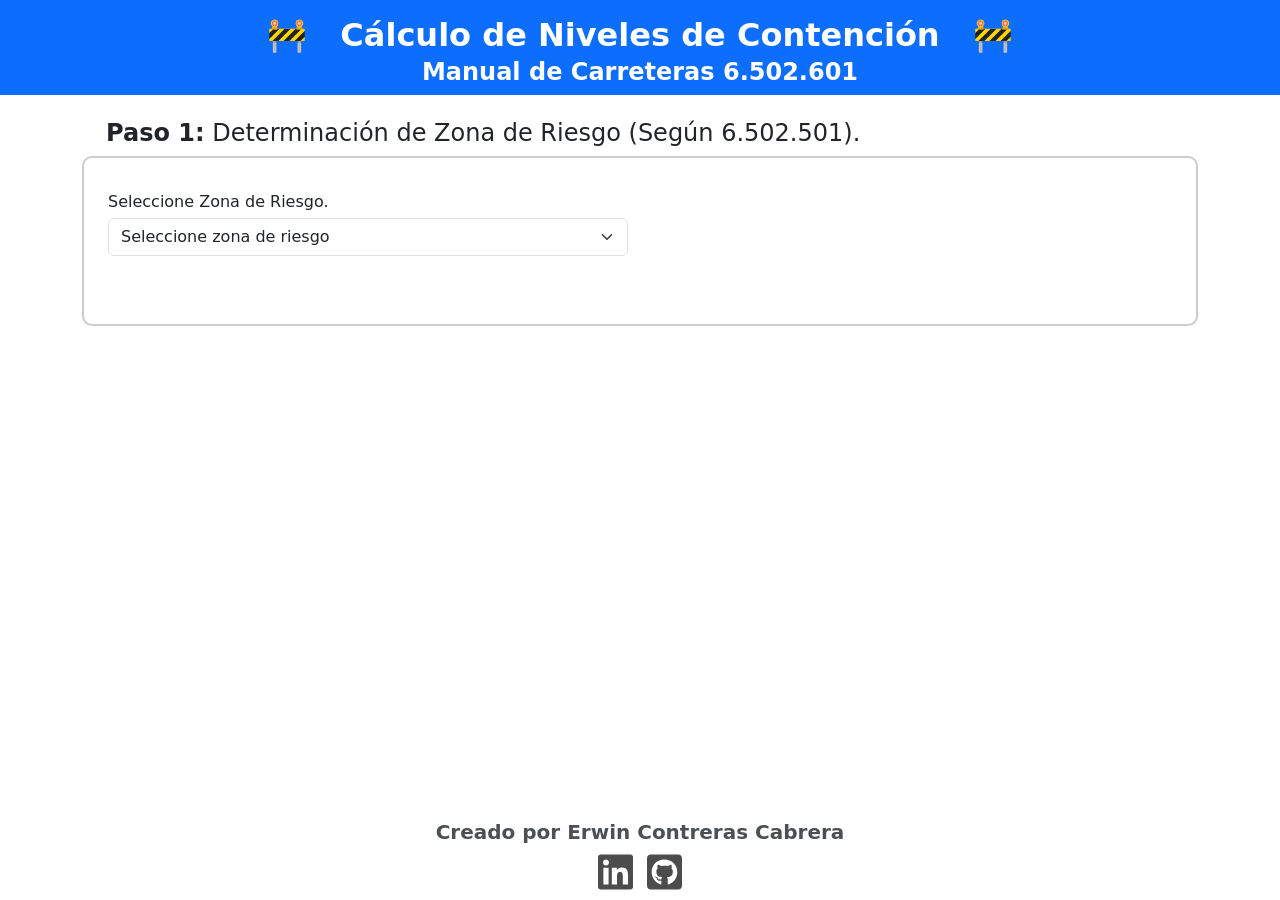
<file: index.html>
<!DOCTYPE html>
<html lang="es">

<head>
    <meta charset="UTF-8">
    <meta http-equiv="X-UA-Compatible" content="IE=edge">
    <meta name="viewport" content="width=device-width, initial-scale=1.0">
    <link rel="stylesheet" href="./assets/css/styles.css">
    <link href="https://cdn.jsdelivr.net/npm/bootstrap@5.2.0/dist/css/bootstrap.min.css" rel="stylesheet"
        integrity="sha384-gH2yIJqKdNHPEq0n4Mqa/HGKIhSkIHeL5AyhkYV8i59U5AR6csBvApHHNl/vI1Bx" crossorigin="anonymous">
    <title>Niveles de Contención</title>
</head>

<body>
    <header>
        <h2 class="bg-primary text-white pt-3 text-center fw-bold my-0">&#128679&nbsp;&nbsp; Cálculo de Niveles de
            Contención &nbsp;&nbsp;&#128679;</h2>
        <h4 class="bg-primary text-white pt-1 pb-2 text-center fw-bold">Manual de Carreteras 6.502.601</h4>
    </header>
    <main class="container">
        <!--PASO 1 -->
        <div id="paso1">
            <h4 class="px-4 mt-4"><b>Paso 1:</b> Determinación de Zona de Riesgo (Según 6.502.501).</h4>
            <div class="bordeSeccion">
                <form id="formPaso1">
                    <div class="row px-4 my-4">
                        <div class="col-12 col-lg-6 my-2 container-input">
                            <label for="paso1-tipo">Seleccione Zona de Riesgo.</label>
                            <br>
                            <select class="form-select my-1" id="paso1-zona">
                                <option selected disabled>Seleccione zona de riesgo</option>
                                <option value="alto">Riesgo Alto</option>
                                <option value="normal">Riesgo Normal</option>
                            </select>
                        </div>
                    </div>
                </form>
                <div class="row px-4 mb-4">
                    <h5 id="paso1-conclusion" class="fw-bold"></h5>
                </div>
            </div>
        </div>
        <!--PASO 2 -->
        <div id="paso2" class="off">
            <h4 class="px-4 mt-4 mb-0"><b>Paso 2:</b> Aumento del nivel de contención debido a camiones de más de dos
                ejes.</h4>
            <div class="bordeSeccion mt-2">
                <form id="formPaso2">
                    <div class="row px-4 my-4">
                        <div class="col-12 col-lg-6 my-2 container-input">
                            <label for="paso2-tipo">Seleccione tipo de calzada</label>
                            <br>
                            <select class="form-select" id="paso2-tipo"
                                data-empty-error-msg="Debe seleccionar una opción.">
                                <option selected disabled>Tipo de calzada</option>
                                <option value="bidireccional">Bidireccional</option>
                                <option value="unidireccional">Unidireccional</option>
                            </select>
                            <span id="error2TipoCal" class="text-danger errorField"></span>
                        </div>

                        <div class="col-12 col-lg-6 my-2 container-input">
                            <label for="paso2-tmda">Ingrese valor de TMDA de la ruta</label>
                            <br>
                            <input class="form-control" id="paso2-tmda" data-empty-error-msg="Debe ingresar un valor."
                                data-type-error-msg="El valor debe ser numérico." />
                            <span id="error2Tmda" class="text-danger errorField"></span>
                        </div>

                        <div class="col-12 col-lg-6 my-2 container-input">
                            <label for="paso2-tmda2Ejes">Ingrese valor de TMDA para camiones de más de 2 ejes</label>
                            <br>
                            <input class="form-control" id="paso2-tmda2Ejes"
                                data-empty-error-msg="Debe ingresar un valor."
                                data-type-error-msg="El valor debe ser numérico." />
                            <span id="error2Tmda2Ejes" class="text-danger errorField"></span>
                        </div>
                        <div class="col-12 col-lg-6 my-2 text-center align-self-center">
                            <button id="paso2-analizar" type="submit" class="btn btn-primary">Analizar</button>
                        </div>
                    </div>
                </form>

                <div class="row off px-4 mb-4" id="paso2-resultados">
                    <p><b>Tabla 6.502.602.A -</b> Valores Máximos TMDA camiones de más de 2 ejes</p>
                    <div class="col-12 col-lg-6 mb-2 text-center align-self-center">
                        <table id="tablaNcCam2Ejes" class="table table-bordered border-primary">
                            <thead>
                                <tr>
                                    <th>TMDA</th>
                                    <th>Camiones de + 2 ejes (veh/día)</th>
                                </tr>
                            </thead>
                            <tbody>
                            </tbody>
                        </table>
                    </div>

                    <div class="row">
                        <h5 id="paso2-conclusion" class="fw-bold"></h5>
                    </div>
                </div>
            </div>
        </div>
        <!--PASO 3 -->
        <div id="paso3" class="off">
            <h4 class="px-4 mt-4 mb-0"><b>Paso 3:</b> Aumento del nivel de contención debido a camiones.</h4>
            <div class="bordeSeccion mt-2">
                <form id="formPaso3">
                    <div class="row px-4 my-4">
                        <div class="col-12 col-lg-6 my-2 container-input">
                            <label for="paso3-tmdaCam">Ingrese valor de TMDA para camiones de 2 y más ejes</label>
                            <br>
                            <input class="form-control" id="paso3-tmdaCam"
                                data-empty-error-msg="Debe ingresar un valor."
                                data-type-error-msg="El valor debe ser numérico." />
                            <span id="error3TmdaCam" class="text-danger errorField"></span>
                        </div>
                        <div class="col-12 col-lg-6 text-center align-self-center">
                            <button id="paso3-analizar" type="submit" class="btn btn-primary">Analizar</button>
                        </div>
                    </div>
                </form>

                <div class="row off px-4 mb-4" id="paso3-resultados">
                    <p><b>Tabla 6.502.602.A -</b> Valores Máximos TMDA camiones de 2 y más ejes.</p>
                    <div class="col-12 col-lg-6 mb-2 text-center align-self-center">
                        <table id="tablaNcCam" class="table table-bordered border-primary">
                            <thead>
                                <tr>
                                    <th>TMDA</th>
                                    <th>Camiones de 2 y más ejes (veh/día)</th>
                                </tr>
                            </thead>
                            <tbody>
                            </tbody>
                        </table>
                    </div>

                    <div class="row">
                        <h5 id="paso3-conclusion" class="fw-bold"></h5>
                    </div>
                </div>
            </div>
        </div>

        <!--PASO 4 -->
        <div id="paso4" class="off">
            <h4 class="px-4 mt-4 mb-0"><b>Paso 4:</b> Determinación de Zonas de Riesgo Normal</h4>
            <div class="bordeSeccion mt-2">
                <!--Terraplen -->
                <h5 class="px-4 mt-4 mb-0"><b>&#128208; Terraplenes (6.502.504).</b></h5>
                <form id="formPaso4Talud">
                    <div class="row px-4 my-2 text-center justify-content-center">
                        <label class="mb-2">Ingrese valor 'H' del talud.</label>
                        <div class="col-8 col-sm-4 col-md-3 container-input">
                            <div class="input-group mb-3 flex-nowrap">
                                <span class="input-group-text">V:</span>
                                <input class="form-control" value=1 disabled>
                            </div>
                        </div>
                        <div class="col-8 col-sm-4 col-md-3 container-input">
                            <div class="input-group mb-3 flex-nowrap">
                                <span class="input-group-text">H:</span>
                                <div>
                                    <input id="paso4-Htalud" class="form-control"
                                        data-empty-error-msg="Debe ingresar un valor."
                                        data-type-error-msg="El valor debe ser numérico.">
                                    <span id="error4Htalud" class="text-danger errorField"></span>
                                </div>
                            </div>
                        </div>
                    </div>
                    <div class="row">
                        <div class="col-12 my-2 text-center align-self-center">
                            <button type="submit" id="paso4-evalTalud" class="btn btn-primary">Analizar</button>
                        </div>
                    </div>
                </form>
                <div class="row px-4">
                    <p id="paso4-descrip" class="fw-semibold "></p>
                </div>
                <div class="row px-4 mb-4">
                    <p id="paso4-terraplenConclusion" class="fw-semibold fs-5"></p>
                </div>
                <hr>

                <!--Medianas-->
                <h5 class="px-4 mt-4 mb-0"><b>&#8596 Medianas (6.502.505).</b></h5>
                <form id="formPaso4Mediana">
                    <div class="row px-4 my-2">
                        <label>Ingrese los valores solicitados</label>
                        <div class="col-12 col-lg-4 container-input">
                            <div class="input-group mb-3 flex-nowrap">
                                <span class="input-group-text">TMDA: </span>
                                <div>
                                    <input id="paso4-medianaTmda" class="form-control"
                                        data-empty-error-msg="Debe ingresar un valor."
                                        data-type-error-msg="El valor debe ser numérico.">
                                    <span id="error4medianaTmda" class="text-danger errorField"></span>
                                </div>
                            </div>
                        </div>
                        <div class="col-12 col-lg-4 container-input">
                            <div class="input-group mb-3 flex-nowrap">
                                <span class="input-group-text">Vp(km/h): </span>
                                <div>
                                    <input id="paso4-medianaVp" class="form-control"
                                        data-empty-error-msg="Debe ingresar un valor."
                                        data-type-error-msg="El valor debe ser numérico."
                                        data-vp-error-msg="Intente con un múltiplo de 10.">
                                    <span id="error4medianaVp" class="text-danger errorField"></span>
                                </div>
                            </div>
                        </div>
                        <div class="col-12 col-lg-4 container-input">
                            <div class="input-group mb-3 flex-nowrap">
                                <span class="input-group-text">Ancho Mediana (m)</span>
                                <div>
                                    <input id="paso4-medianaAncho" class="form-control"
                                        data-empty-error-msg="Debe ingresar un valor."
                                        data-type-error-msg="El valor debe ser numérico.">
                                    <span id="error4medianaAncho" class="text-danger errorField"></span>
                                </div>
                            </div>
                        </div>
                    </div>
                    <div class="row px-4 my-2">
                        <p class="boxClean"><b>Nota:</b> el valor del ancho de mediana corresponde a la zona libre de
                            obstaculos, comprendida entre los bordes de dos calzadas (incluye las bermas).</p>
                        <p>En caso de haber un obstáculo, el ancho de mediana corresponde a la distancia entre el borde
                            de
                            la calzada y la cara del obstáculo más próxima al tránsito.</p>
                    </div>
                    <div class="row px-4 my-2">
                        <div class="mt-2 mb-4 text-center align-self-center">
                            <button type="submit" id="paso4-evalTalud" class="btn btn-primary">Analizar</button>
                        </div>
                    </div>
                </form>
                <div class="row px-4 mb-4">
                    <p id="paso4-medianaConclusion" class="fs-5"></p>
                </div>
                <hr>

                <!--Barandas de Puentes y Pasos Superiores 6.502.506-->
                <h5 class="px-4 mt-4 mb-0"><b>&#127753; Barandas de puentes y pasos superiores (6.502.506).</b></h5>
                <div class="row px-4 mb-4 mt-3">
                    <p class="fs-5">Se debe evaluar la necesidad de usar barreras según se
                        indica en el punto 6.502.506</p>
                </div>
                <hr>
                <!--Zona Lateral 6.502.507-->
                <h5 class="px-4 mt-4 mb-0"><b>&#8614; Zona Lateral (6.502.507).</b></h5>
                <div class="row px-4 mb-4 mt-3">
                    <p class="fs-5">En caso de que existan situaciones de riesgo dentro de las
                        zonas despejadas, calculadas de acuerdo lo indicado en el punto 6.502.503, se debe determinar si
                        corresponde o no usar algún sistema de contención, según lo dispuesto en el numeral 6.502.503
                    </p>
                </div>
                <hr>
                <!-- -->
                <div class="row px-4 mt-4 justify-content-center">
                    <div class="fw-semibold fs-5 text-center">
                        <p>En función del análisis hecho para los 4 puntos anteriores.</p>
                        <p>¿Se requiere de un sistema de contención?</p>
                    </div>
                    <br>
                </div>
                <form>
                    <div class="row px-4 mb-4 justify-content-center">
                        <div class="col-8 col-md-6 col-lg-4">
                            <select class="form-select my-1" id="paso4-criterio">
                                <option selected disabled>Seleccione una opcion</option>
                                <option value="si">Si</option>
                                <option value="no">No</option>
                            </select>
                        </div>
                    </div>
                </form>
            </div>
        </div>

        <!--PASO 5 -->
        <div id="paso5" class="off">
            <h4 class="px-4 mt-4 mb-0"><b>Paso 5:</b> Necesidad de Barrera en Zonas de Riesgo Normal.</h4>
            <div class="bordeSeccion mt-2">
                <div class="row px-4 mt-4 mb-4">
                    <p id="paso5-conclusion" class="fs-5"></p>
                </div>
            </div>
        </div>

        <!--PASO 6 -->
        <div id="paso6" class="off">
            <h4 class="px-4 mt-4 mb-0"><b>Paso 6:</b> Aumento del nivel de contención debido a buses y camiones.</h4>
            <div class="bordeSeccion mt-2">
                <form id="formPaso6">
                    <div class="row px-4 my-4">
                        <div class="col-12 col-lg-6 my-2 container-input">
                            <label for="paso6-tipo">Seleccione tipo de calzada</label>
                            <br>
                            <select class="form-select" id="paso6-tipo"
                                data-empty-error-msg="Debe seleccionar una opción.">
                                <option selected disabled>Tipo de calzada</option>
                                <option value="bidireccional">Bidireccional</option>
                                <option value="unidireccional">Unidireccional</option>
                            </select>
                            <span id="error6TipoCal" class="text-danger errorField"></span>
                        </div>

                        <div class="col-12 col-lg-6 my-2 container-input">
                            <label for="paso6-tmda">Ingrese valor de TMDA de la ruta</label>
                            <br>
                            <input class="form-control" id="paso6-tmda" data-empty-error-msg="Debe ingresar un valor."
                                data-type-error-msg="El valor debe ser numérico." />
                            <span id="error6Tmda" class="text-danger errorField"></span>
                        </div>

                        <div class="col-12 col-lg-6 my-2 container-input">
                            <label for="paso6-tmdaCam">Ingrese valor de TMDA para buses y camiones de 2 y más
                                ejes</label>
                            <br>
                            <input class="form-control" id="paso6-tmdaBusCam"
                                data-empty-error-msg="Debe ingresar un valor."
                                data-type-error-msg="El valor debe ser numérico." />
                            <span id="error6BusCam" class="text-danger errorField"></span>
                        </div>
                        <div class="col-12 col-lg-6 my-2 text-center align-self-center">
                            <button id="paso6-analizar" type="submit" class="btn btn-primary">Analizar</button>
                        </div>
                    </div>
                </form>

                <div class="row off px-4 mb-4" id="paso6-resultados">
                    <p><b>Tabla 6.502.602.C -</b> Valores Máximos TMDA buses y camiones de 2 ejes y más.</p>
                    <div class="col-12 col-lg-6 mb-2 text-center align-self-center">
                        <table id="tablaNcBusCam" class="table table-bordered border-primary">
                            <thead>
                                <tr>
                                    <th>TMDA</th>
                                    <th>Buses y Camiones (veh/día)</th>
                                </tr>
                            </thead>
                            <tbody>
                            </tbody>
                        </table>
                    </div>

                    <div class="row">
                        <h5 id="paso6-conclusion" class="fw-bold"></h5>
                    </div>
                </div>
            </div>
        </div>

        <!--PASO 7 -->
        <div id="paso7" class="off">
            <h4 class="px-4 mt-4 mb-0"><b>Paso 7:</b> Definición del nivel de contención en función del tránsito en
                zonas de riesgo normal.</h4>
            <div class="bordeSeccion mt-2">
                <div class="row px-4 my-4">
                    <h5 id="paso7-conclusion" class="fw-bold text-center">/h5>
                </div>

            </div>
        </div>

        <div id="fin" class="px-4 mt-5 off">
            <h5 class="fw-bold text-success text-center">Para iniciar un nuevo cálculo recargue la página o presione 'F5'.</h5>
        </div>

        <br><br><br><br><br><br>
    </main>

    <footer class="container fixed-bottom mb-2">
        <h5 class="fw-semibold text-center footerText">Creado por Erwin Contreras Cabrera</h5>
        <div id="links" class="text-center mt-2">
            <span class="px-1"><a href="https://www.linkedin.com/in/erwincca/" target="_blank"><img class="link"
                        src="./assets/img/linkedin.svg" alt="linkedin"></a></span>
            <span class="px-1"><a href="https://github.com/erwin-cc" target="_blank"><img class="link"
                        src="./assets/img/github.svg" alt="github"></a></span>
        </div>
    </footer>
    <script src="https://code.jquery.com/jquery-3.6.0.js"
        integrity="sha256-H+K7U5CnXl1h5ywQfKtSj8PCmoN9aaq30gDh27Xc0jk=" crossorigin="anonymous"></script>
    <script src="./assets/js/nivelesContencion.js"></script>
    <script src="https://cdn.jsdelivr.net/npm/bootstrap@5.2.0/dist/js/bootstrap.bundle.min.js"
        integrity="sha384-A3rJD856KowSb7dwlZdYEkO39Gagi7vIsF0jrRAoQmDKKtQBHUuLZ9AsSv4jD4Xa"
        crossorigin="anonymous"></script>
</body>

</html>
</file>
<file: assets/css/styles.css>
.bordeSeccion {
    border: 2px solid;
    border-color: rgba(0,0,0,0.2);
    border-radius: 10px;
}

.off {
    display: none !important;
}

.boxClean {
    margin: 0px;
    padding: 0px;
}

.link {
    opacity: 0.7;
    height: 2.5rem;
}

.link:hover {
    opacity: 1;
    transform: scale(1.2,1.2);
}

.footerText {
    opacity: 0.8;
}

/*Tooltip para mensage error*/
.container-input {
    position: relative;
}

.errorField {
    visibility: hidden;
    position: absolute;
    width: 350px;
    top: 95%;
    left: 50%;
    transform: translate(-50%,0);
    text-align: center;
    z-index: 1;
    opacity: 0;
    transition: opacity 300ms, top 300ms;
}
</file>
